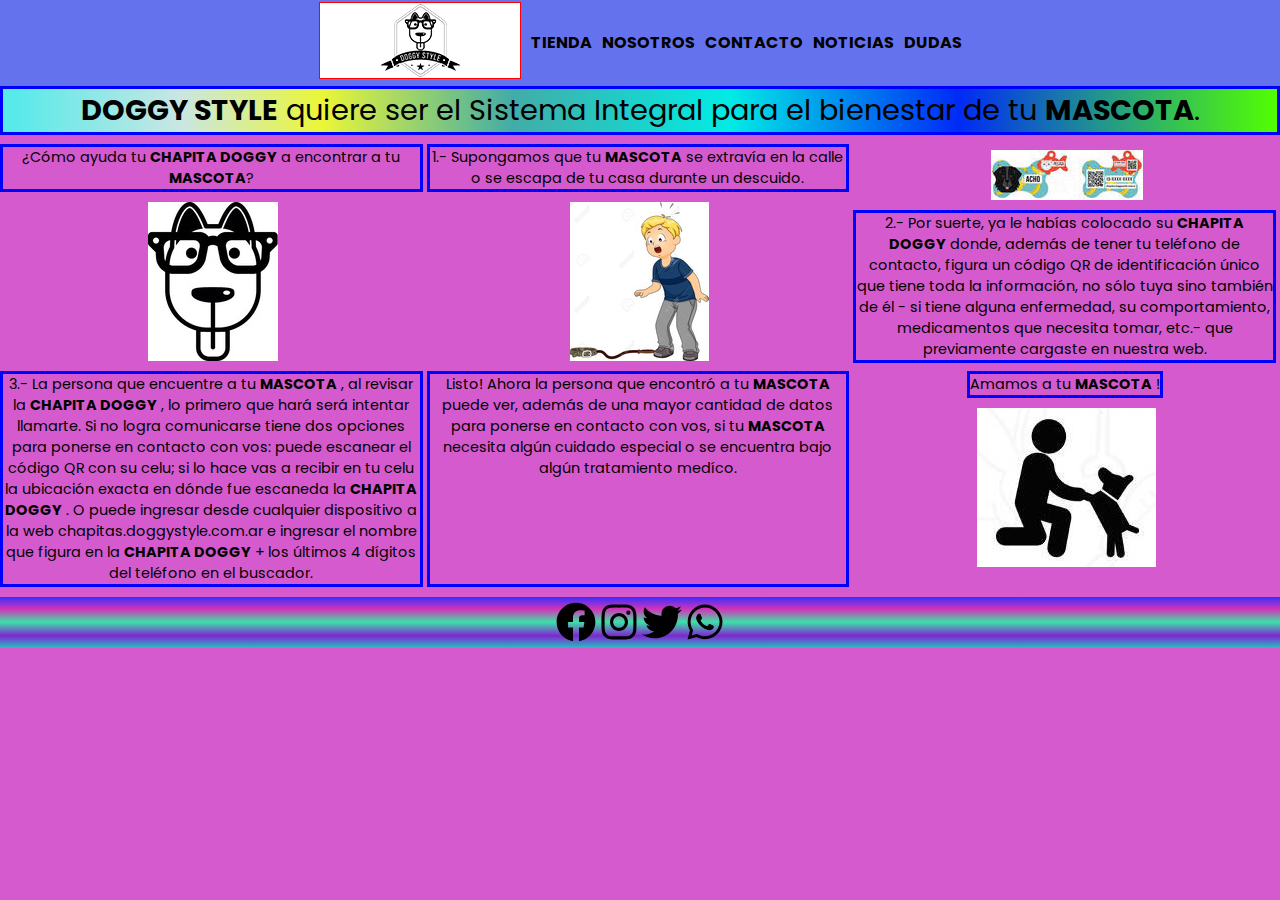
<file: index.html>
<!DOCTYPE html>
<html lang="en">
<head>
    <meta charset="UTF-8">
    <meta http-equiv="X-UA-Compatible" content="IE=edge">
    <meta name="viewport" content="width=device-width, initial-scale=1.0">
    <meta name="description" content="Identificación, localización y cuidado de Mascotas"/>  
    <meta name="keywords" content="DoggyStyle, mascotas, cuidado de mascotas, chapitas de identificación, localización de mascotas"/>
    <link rel="stylesheet" href="./estilos/styles.css">
    <link rel="icon"   href="./imagenes/favicon.ico" type="image/x-ico" />
    <title>DoggyStyle JML - Inicio</title>
</head>
<body>
    <div class="grilla">
        <header>
            <nav>
                <ul>
                    <li>
                        <a  href="index.html"><img class="logo logo--ppal" src="./imagenes/logods.jpg" alt="logo DoggyStyle" ></a>
                    </li>
                    <li>
                        <a  href="./apartados/tienda.html">TIENDA</a>
                    </li>
                    <li>
                        <a  href="./apartados/nosotros.html">NOSOTROS</a>
                    </li>
                    <li>
                        <a  href="./apartados/contacto.html">CONTACTO</a>
                    </li>
                    <li>
                        <a  href="./apartados/noticias.html">NOTICIAS</a>
                    </li>
                    <li>
                        <a  href="./apartados/faqs.html">DUDAS</a>
                    </li>
                </ul>
            </nav>
        </header>
    </div>
    <article>
        <h1><b>DOGGY STYLE</b> quiere ser el Sistema Integral para el bienestar de tu <b>MASCOTA</b>.</h1>
    </article>
    <main>
        <section class="explicacion">
            <article >
                <p>¿Cómo ayuda tu <b>CHAPITA DOGGY</b> a encontrar a tu <b>MASCOTA</b>?</p>
                <div class="box3">
                    <img class="box3" src="./imagenes/iconoapp.jpg" alt="">
                </div>
            </article>
            <article>
                <p>1.- Supongamos que tu <b>MASCOTA</b>  se extravía en la calle o se escapa de tu casa durante un descuido.</p>
                <div class="box4">
                    <img src="./imagenes/perroPerdido.jpg" alt="Perro Perdido">
                </div>
            </article>
            <article>
                <img class="box" src="./imagenes/chapitaFrenteReversoSm.jpg" alt="Chapitas Identificacion">
                <p>2.- Por suerte, ya le habías colocado su <b>CHAPITA DOGGY</b>  donde, además de tener tu teléfono de contacto, figura un código QR de identificación único que tiene toda la información, no sólo tuya sino también de él - si tiene alguna enfermedad, su comportamiento, medicamentos que necesita tomar, etc.- que previamente cargaste en nuestra web.</p>
            </article>
            <p>3.- La persona que encuentre a tu <b>MASCOTA</b> , al revisar la <b>CHAPITA DOGGY</b> , lo primero que hará será intentar llamarte. Si no logra comunicarse tiene dos opciones para ponerse en contacto con vos: puede escanear el código QR con su celu; si lo hace vas a recibir en tu celu la ubicación exacta en dónde fue escaneda la <b>CHAPITA DOGGY</b> . O puede ingresar desde cualquier dispositivo a la web chapitas.doggystyle.com.ar e ingresar el nombre que figura en la <b>CHAPITA DOGGY</b>  + los últimos 4 dígitos del teléfono en el buscador.</p>
            <p>Listo! Ahora la persona que encontró a tu <b>MASCOTA</b>  puede ver, además de una mayor cantidad de datos para ponerse en contacto con vos, si tu <b>MASCOTA</b>  necesita algún cuidado especial o se encuentra bajo algún tratamiento medíco.</p>
            <article>
                <p>Amamos a tu <b>MASCOTA</b> !</p>
                <img class="parrafo box1" src="./imagenes/hombrePerro.jpg" alt="Hombre y Perro">
            </article>
        </section>
    </main>
    <footer>
        <div>
            <a  href="https://facebook.com/doggystyleok"  target="_blank"> <img  src="./imagenes/facebook.svg"  alt=""></a>
            <a  href="https://instagram.com/doggystyleok" target="_blank"> <img  src="./imagenes/instagram.svg" alt=""></a>
            <a  href="https://twitter.com/doggystyleok"   target="_blank"> <img  src="./imagenes/twitter.svg"   alt=""></a>
            <a  href="https://web.whatsapp.com/send?phone=+5491166959980" target="_blank"> <img  src="./imagenes/whatsapp.svg" alt=""></a>
        </div>
    </footer>
</body>
</html>
</file>
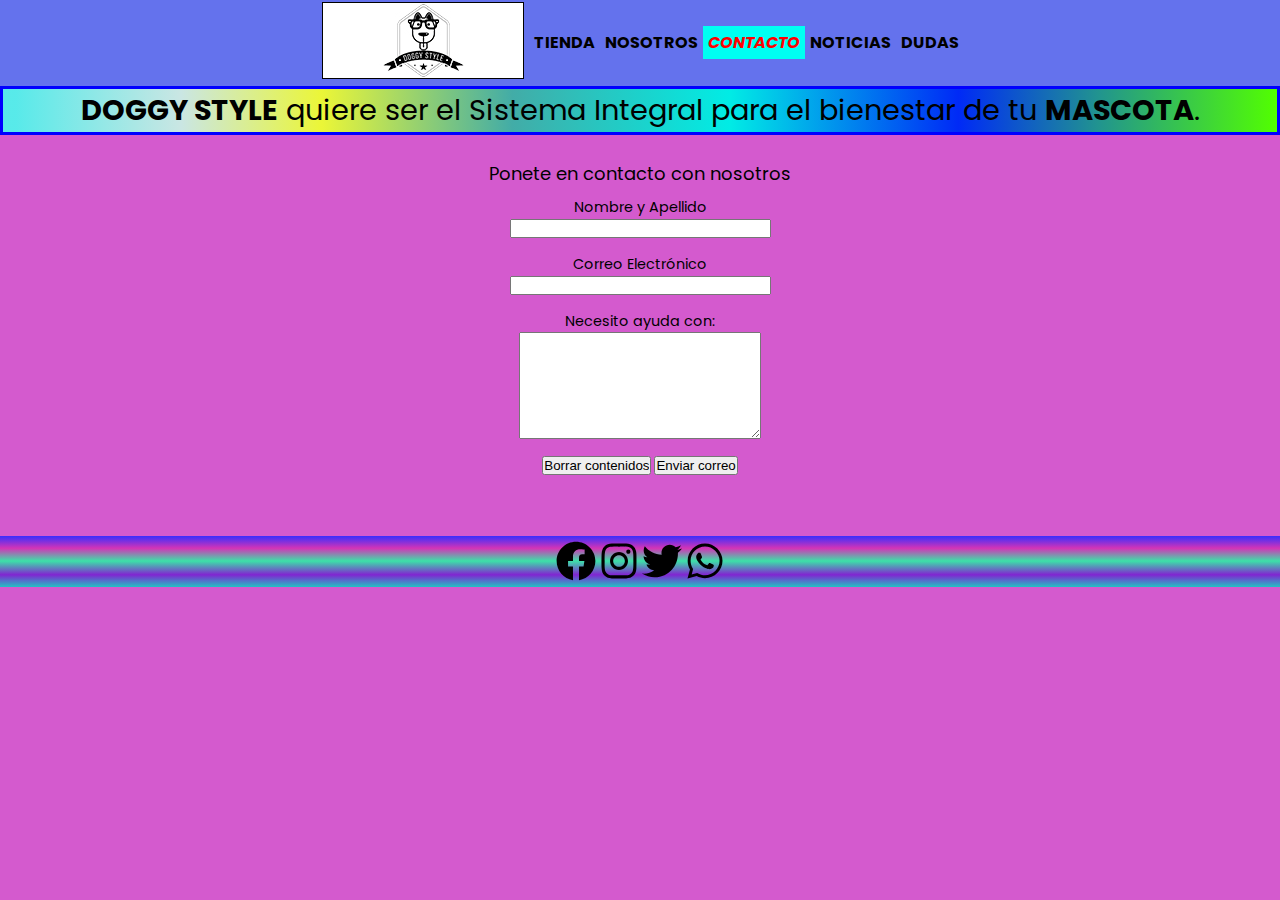
<file: apartados/contacto.html>
<!DOCTYPE html>
<html lang="en">
<head>
    <meta charset="UTF-8">
    <meta http-equiv="X-UA-Compatible" content="IE=edge">
    <meta name="viewport" content="width=device-width, initial-scale=1.0">
    <meta name="description" content="Identificación, localización y cuidado de Mascotas, localización de mascotas"/>  
    <meta name="keywords" content="DoggyStyle, mascotas, cuidado de mascotas, chapitas de identificación"/>
    <link rel="stylesheet" href="../estilos/styles.css">
    <link rel="icon"   href="../imagenes/favicon.ico" type="image/x-ico" />
    <title>DoggyStyle JML - Contacto</title>
</head>
<body>
    <div class="grillaContacto">
        <header>
            <nav>
                <ul>
                    <li>
                        <a  href="../index.html"><img class="logo" src="../imagenes/logods.jpg" alt="logo DoggyStyle" ></a>
                    </li>
                    <li>
                        <a  href="../apartados/tienda.html">TIENDA</a>
                    </li>
                    <li>
                        <a  href="../apartados/nosotros.html">NOSOTROS</a>
                    </li>
                    <li>
                        <a  href="../apartados/contacto.html" class="navPpal">CONTACTO</a>
                    </li>
                    <li>
                        <a  href="../apartados/noticias.html">NOTICIAS</a>
                    </li>
                    <li>
                        <a  href="../apartados/faqs.html">DUDAS</a>
                    </li>
                </ul>
            </nav>
        </header>
    </div>
    <article>
        <h1><b>DOGGY STYLE</b> quiere ser el Sistema Integral para el bienestar de tu <b>MASCOTA</b>.</h1>
    </article>
    <main>
        <section class="explicacionContacto">
            <div id="after_submit"></div>
            <form id="contact_form" action="https://formsubmit.co/jlasagni@gmail.com" method="POST" enctype="multipart/form-data">
                <div>
                    <div><legend class="iniform">Ponete en contacto con nosotros</legend></div>
                    
                    <div class="row">
                        <div>
                            <label class="required" for="name">Nombre y Apellido</label>
                        </div>
                        <input id="name" class="input" name="name" type="text" value="" size="30" style="outline: none;"/>
                        <span id="name_validation" class="error_message"></span>
                    </div>

                    <div class="row">
                        <div>
                            <label class="required" for="email">Correo Electrónico</label>
                        </div>
                            <input id="email" class="input" name="email" type="email" value="" size="30" style="outline: none;"/>
                        <span id="email_validation" class="error_message"></span>
                    </div>

                    <div class="row">
                        <div>
                            <label class="required" for="message">Necesito ayuda con:</label>
                        </div>
                        <textarea id="message" class="input" name="message" rows="7" cols="30" style="min-height: 100px ; min-width: 240px; max-width: 240px; outline: none;"></textarea>
                        <span id="message_validation" class="error_message"></span>
                    </div>

                    <div class="finform">
                        <input type="reset" value="Borrar contenidos">
                        <input id="submit_button" type="submit" value="Enviar correo" />
                    </div>
                </div>
            </form>
        </section>
    </main>
    <footer>
        <div>
            <a  href="https://facebook.com"  target="_blank"> <img  src="../imagenes/facebook.svg"  alt=""></a>
            <a  href="https://instagram.com" target="_blank"> <img  src="../imagenes/instagram.svg" alt=""></a>
            <a  href="https://twitter.com"   target="_blank"> <img  src="../imagenes/twitter.svg"   alt=""></a>
            <a  href="https://web.whatsapp.com/send?phone=+5491150021672" target="_blank"> <img  src="../imagenes/whatsapp.svg" alt=""></a>
        </div>
    </footer>
</body>
</html>
</file>
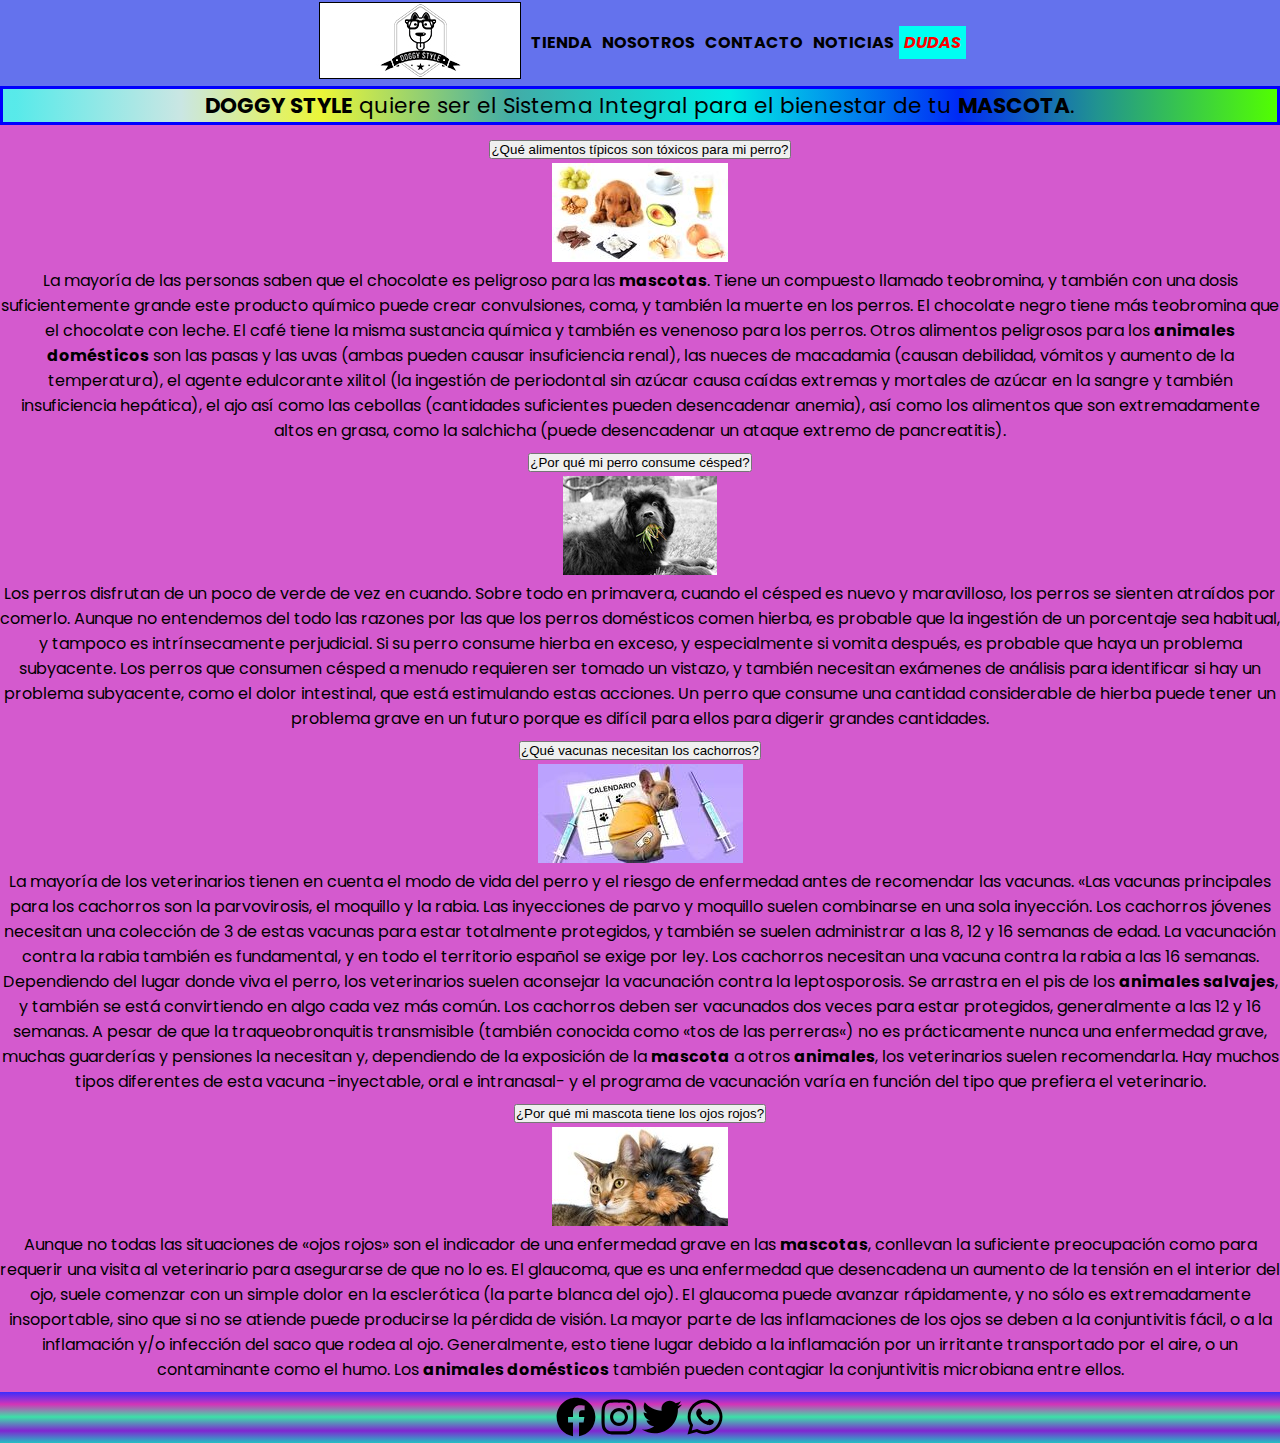
<file: apartados/faqs.html>
<!DOCTYPE html>
<html lang="en">
<head>
    <meta charset="UTF-8">
    <meta http-equiv="X-UA-Compatible" content="IE=edge">
    <meta name="viewport" content="width=device-width, initial-scale=1.0">
    <meta name="description" content="Identificación, localización y cuidado de Mascotas"/>  
    <meta name="keywords" content="DoggyStyle, mascotas, cuidado de mascotas, chapitas de identificación, localización de mascotas"/>
    <link href="https://cdn.jsdelivr.net/npm/bootstrap@5.0.2/dist/css/bootstrap.min.css" rel="stylesheet" integrity="sha384-EVSTQN3/azprG1Anm3QDgpJLIm9Nao0Yz1ztcQTwFspd3yD65VohhpuuCOmLASjC" crossorigin="anonymous">
    <link rel="stylesheet" href="../estilos/styles.css">
    <link rel="icon"   href="../imagenes/favicon.ico" type="image/x-ico" />
    <title>DoggyStyle JML - Dudas</title>
</head>
<body>
    <div class="grillaNoticias">
        <header>
            <nav>
                <ul>
                    <li>
                        <a  href="../index.html"><img class="logo" src="../imagenes/logods.jpg" alt="logo DoggyStyle" ></a></li>
                    <li>
                        <a  href="../apartados/tienda.html">TIENDA</a>
                    </li>
                    <li>
                        <a  href="../apartados/nosotros.html">NOSOTROS</a>
                    </li>
                    <li>
                        <a  href="../apartados/contacto.html">CONTACTO</a>
                    </li>
                    <li>
                        <a  href="../apartados/noticias.html">NOTICIAS</a>
                    </li>
                    <li>
                        <a  href="../apartados/faqs.html" class="navPpal">DUDAS</a>
                    </li>
                </ul>
            </nav>
        </header>
    </div>
    <!--El BootStrap me distorsiona el formato del h1, entonces acomodo de la misma manera que en noticias.html que uso también bt-->
    <article class="h1Noticias">
        <h1><b>DOGGY STYLE</b> quiere ser el Sistema Integral para el bienestar de tu <b>MASCOTA</b>.</h1>
    </article>
    <main>
        <section>
            <!------------------------------------------------------------->
            <div class="accordion" id="accordionPanelsStayOpenExample">
                <div class="accordion-item">
                    <h2 class="accordion-header" id="panelsStayOpen-headingOne">
                        <button class="accordion-button collapsed" type="button" data-bs-toggle="collapse" data-bs-target="#panelsStayOpen-collapseOne" aria-expanded="false" aria-controls="panelsStayOpen-collapseOne">
                        ¿Qué alimentos típicos son tóxicos para mi perro?
                        </button>
                    </h2>
                    <div id="panelsStayOpen-collapseOne" class="accordion-collapse collapse"    aria-labelledby="panelsStayOpen-headingOne">
                        <img src="../imagenes/alimentosToxicos.jpg"  alt="Alimentos tóxicos para mascotas">
                        <div class="accordion-body">
                        La mayoría de las personas saben que el chocolate es peligroso para las <b>mascotas</b>. Tiene un compuesto llamado teobromina, y también con una dosis suficientemente grande este producto químico puede crear convulsiones, coma, y también la muerte en los perros. El chocolate negro tiene más teobromina que el chocolate con leche. El café tiene la misma sustancia química y también es venenoso para los perros. Otros alimentos peligrosos para los <b>animales domésticos</b> son las pasas y las uvas (ambas pueden causar insuficiencia renal), las nueces de macadamia (causan debilidad, vómitos y aumento de la temperatura), el agente edulcorante xilitol (la ingestión de periodontal sin azúcar causa caídas extremas y mortales de azúcar en la sangre y también insuficiencia hepática), el ajo así como las cebollas (cantidades suficientes pueden desencadenar anemia), así como los alimentos que son extremadamente altos en grasa, como la salchicha (puede desencadenar un ataque extremo de pancreatitis).
                        </div>
                    </div>
                </div>
                <div class="accordion-item">
                    <h2 class="accordion-header" id="panelsStayOpen-headingTwo">
                        <button class="accordion-button collapsed" type="button" data-bs-toggle="collapse" data-bs-target="#panelsStayOpen-collapseTwo" aria-expanded="false" aria-controls="panelsStayOpen-collapseTwo">
                        ¿Por qué mi perro consume césped?
                        </button>
                    </h2>
                    <div id="panelsStayOpen-collapseTwo" class="accordion-collapse collapse"    aria-labelledby="panelsStayOpen-headingTwo">
                        <img src="../imagenes/perroCesped.jpg"  alt="Perro comiendo cesped">
                        <div class="accordion-body">
                        Los perros disfrutan de un poco de verde de vez en cuando. Sobre todo en primavera, cuando el césped es nuevo y maravilloso, los perros se sienten atraídos por comerlo. Aunque no entendemos del todo las razones por las que los perros domésticos comen hierba, es probable que la ingestión de un porcentaje sea habitual, y tampoco es intrínsecamente perjudicial.
                        Si su perro consume hierba en exceso, y especialmente si vomita después, es probable que haya un problema subyacente. Los perros que consumen césped a menudo requieren ser tomado un vistazo, y también necesitan exámenes de análisis para identificar si hay un problema subyacente, como el dolor intestinal, que está estimulando estas acciones. Un perro que consume una cantidad considerable de hierba puede tener un problema grave en un futuro porque es difícil para ellos para digerir grandes cantidades.
                        </div>
                    </div>
                </div>
                <div class="accordion-item">
                    <h2 class="accordion-header" id="panelsStayOpen-headingThree">
                        <button class="accordion-button collapsed" type="button" data-bs-toggle="collapse" data-bs-target="#panelsStayOpen-collapseThree" aria-expanded="false" aria-controls="panelsStayOpen-collapseThree">
                        ¿Qué vacunas necesitan los cachorros?
                        </button>
                    </h2>
                    <div id="panelsStayOpen-collapseThree" class="accordion-collapse collapse" aria-labelledby="panelsStayOpen-headingThree">
                        <img src="../imagenes/vacunaMascotas.jpg"  alt="Vacunas para mascotas">
                        <div class="accordion-body">
                        La mayoría de los veterinarios tienen en cuenta el modo de vida del perro y el riesgo de enfermedad antes de recomendar las vacunas. «Las vacunas principales para los cachorros son la parvovirosis, el moquillo y la rabia. Las inyecciones de parvo y moquillo suelen combinarse en una sola inyección.
                        Los cachorros jóvenes necesitan una colección de 3 de estas vacunas para estar totalmente protegidos, y también se suelen administrar a las 8, 12 y 16 semanas de edad.
                        La vacunación contra la rabia también es fundamental, y en todo el territorio español se exige por ley. Los cachorros necesitan una vacuna contra la rabia a las 16 semanas.
                        Dependiendo del lugar donde viva el perro, los veterinarios suelen aconsejar la vacunación contra la leptosporosis. Se arrastra en el pis de los <b>animales salvajes</b>, y también se está convirtiendo en algo cada vez más común. 
                        Los cachorros deben ser vacunados dos veces para estar protegidos, generalmente a las 12 y 16 semanas.
                        A pesar de que la traqueobronquitis transmisible (también conocida como «tos de las perreras«) no es prácticamente nunca una enfermedad grave, muchas guarderías y pensiones la necesitan y, dependiendo de la exposición de la <b>mascota</b> a otros <b>animales</b>, los veterinarios suelen recomendarla. Hay muchos tipos diferentes de esta vacuna -inyectable, oral e intranasal- y el programa de vacunación varía en función del tipo que prefiera el veterinario.
                        </div>
                    </div>
                </div>
                <div class="accordion-item">
                    <h2 class="accordion-header" id="panelsStayOpen-headingFour">
                        <button class="accordion-button collapsed" type="button" data-bs-toggle="collapse" data-bs-target="#panelsStayOpen-collapseFour" aria-expanded="false" aria-controls="panelsStayOpen-collapseFour">
                        ¿Por qué mi mascota tiene los ojos rojos?
                        </button>
                    </h2>
                    <div id="panelsStayOpen-collapseFour" class="accordion-collapse collapse" aria-labelledby="panelsStayOpen-headingFour">
                        <img src="../imagenes/ojosEnrojecidos.jpg"  alt="Ojos Enrojecidos">
                        <div class="accordion-body">
                        Aunque no todas las situaciones de «ojos rojos» son el indicador de una enfermedad grave en las <b>mascotas</b>, conllevan la suficiente preocupación como para requerir una visita al veterinario para asegurarse de que no lo es. El glaucoma, que es una enfermedad que desencadena un aumento de la tensión en el interior del ojo, suele comenzar con un simple dolor en la esclerótica (la parte blanca del ojo). El glaucoma puede avanzar rápidamente, y no sólo es extremadamente insoportable, sino que si no se atiende puede producirse la pérdida de visión.
                        La mayor parte de las inflamaciones de los ojos se deben a la conjuntivitis fácil, o a la inflamación y/o infección del saco que rodea al ojo. Generalmente, esto tiene lugar debido a la inflamación por un irritante transportado por el aire, o un contaminante como el humo. Los <b>animales domésticos</b> también pueden contagiar la conjuntivitis microbiana entre ellos.
                        </div>
                    </div>
                </div>
            </div>
        </section>
    </main>
    <footer>
        <div>
            <a  href="https://facebook.com"  target="_blank"> <img  src="../imagenes/facebook.svg"  alt=""></a>
            <a  href="https://instagram.com" target="_blank"> <img  src="../imagenes/instagram.svg" alt=""></a>
            <a  href="https://twitter.com"   target="_blank"> <img  src="../imagenes/twitter.svg"   alt=""></a>
            <a  href="https://web.whatsapp.com/send?phone=+5491150021672" target="_blank"> <img  src="../imagenes/whatsapp.svg" alt=""></a>
        </div>
    </footer>
<!--  scripts de BTS -->
<script src="https://cdn.jsdelivr.net/npm/bootstrap@5.0.2/dist/js/bootstrap.bundle.min.js" integrity="sha384-MrcW6ZMFYlzcLA8Nl+NtUVF0sA7MsXsP1UyJoMp4YLEuNSfAP+JcXn/tWtIaxVXM" crossorigin="anonymous"></script>     
</body>
</html>
</file>
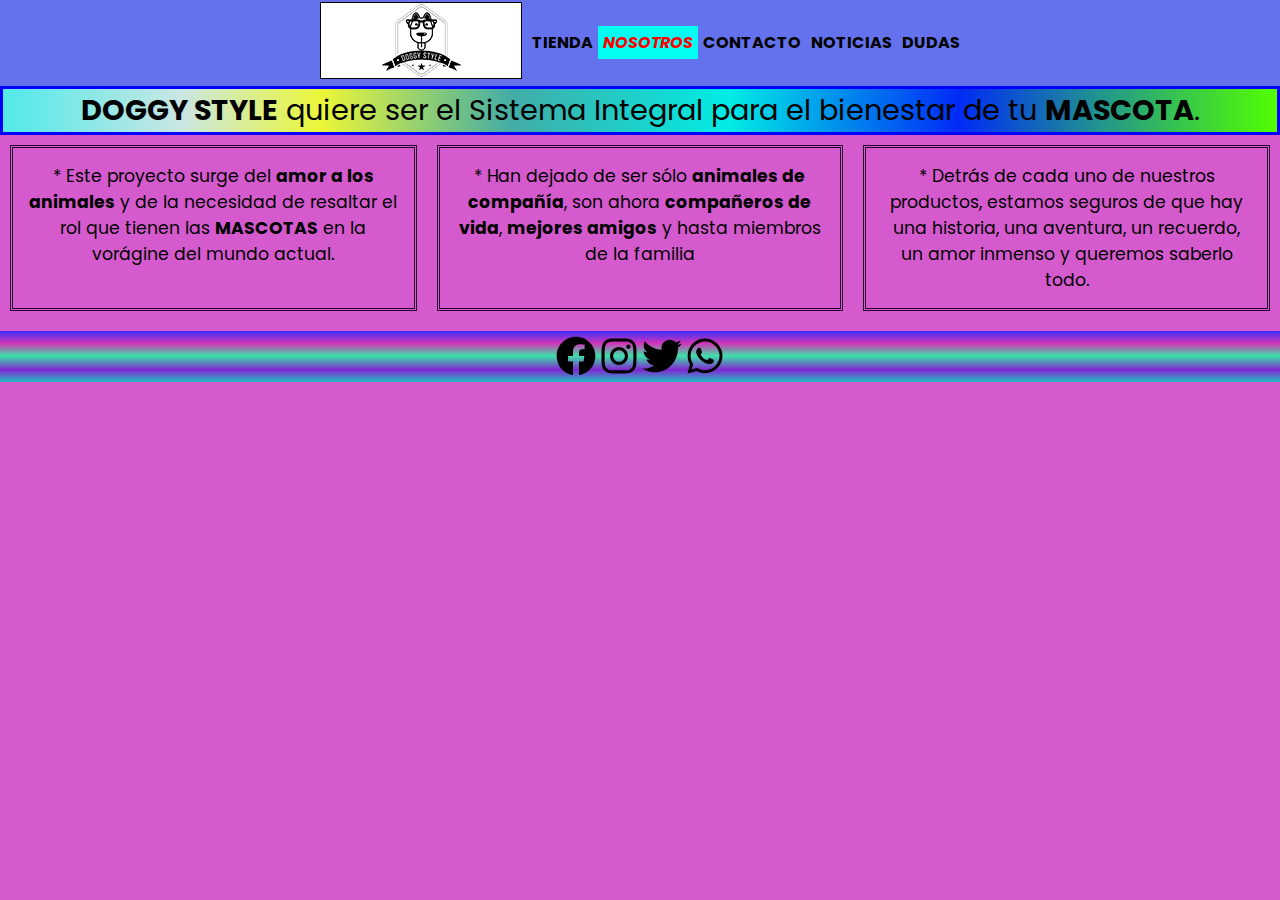
<file: apartados/nosotros.html>
<!DOCTYPE html>
<html lang="en">
<head>
    <meta charset="UTF-8">
    <meta http-equiv="X-UA-Compatible" content="IE=edge">
    <meta name="viewport" content="width=device-width, initial-scale=1.0">
    <meta name="description" content="Identificación, localización y cuidado de Mascotas"/>  
    <meta name="keywords" content="DoggyStyle, mascotas, cuidado de mascotas, chapitas de identificación, localización de mascotas"/>
    <link rel="stylesheet" href="../estilos/styles.css">
    <link rel="icon"   href="../imagenes/favicon.ico" type="image/x-ico" />
    <title>DoggyStyle JML - Nosotros</title>
</head>
<body>
    <div class="grillaNosotros">
        <header>
            <nav>
                <ul>
                    <li>
                        <a  href="../index.html"><img class="logo" src="../imagenes/logods.jpg" alt="logo DoggyStyle" ></a>
                    </li>
                    <li>
                        <a  href="../apartados/tienda.html">TIENDA</a>
                    </li>
                    <li>
                        <a  href="../apartados/nosotros.html" class="navPpal">NOSOTROS</a>
                    </li>
                    <li>
                        <a  href="../apartados/contacto.html">CONTACTO</a>
                    </li>
                    <li>
                        <a  href="../apartados/noticias.html">NOTICIAS</a>
                    </li>
                    <li>
                        <a  href="../apartados/faqs.html">DUDAS</a>
                    </li>
                </ul>
            </nav>
        </header>
    </div>
    <article>
        <h1><b>DOGGY STYLE</b> quiere ser el Sistema Integral para el bienestar de tu <b>MASCOTA</b>.</h1>
    </article>
    <main>
        <section class="explicacionNosotros">
            <p>* Este proyecto surge del <b>amor a los animales</b> y de la necesidad de resaltar el rol que tienen las <b>MASCOTAS</b> en la vorágine del mundo actual.</p>
            <p>* Han dejado de ser sólo <b>animales de compañía</b>, son ahora <b>compañeros de vida</b>, <b>mejores amigos</b> y hasta miembros de la familia</p>
            <p>* Detrás de cada uno de nuestros productos, estamos seguros de que hay una historia, una aventura, un recuerdo, un amor inmenso y queremos saberlo todo.</p>
        </section>
    </main>
    <footer>
        <div>
            <a  href="https://facebook.com"  target="_blank"> <img  src="../imagenes/facebook.svg"  alt=""></a>
            <a  href="https://instagram.com" target="_blank"> <img  src="../imagenes/instagram.svg" alt=""></a>
            <a  href="https://twitter.com"   target="_blank"> <img  src="../imagenes/twitter.svg"   alt=""></a>
            <a  href="https://web.whatsapp.com/send?phone=+5491150021672" target="_blank"> <img  src="../imagenes/whatsapp.svg" alt=""></a>
        </div>
    </footer>
</body>
</html>
</file>
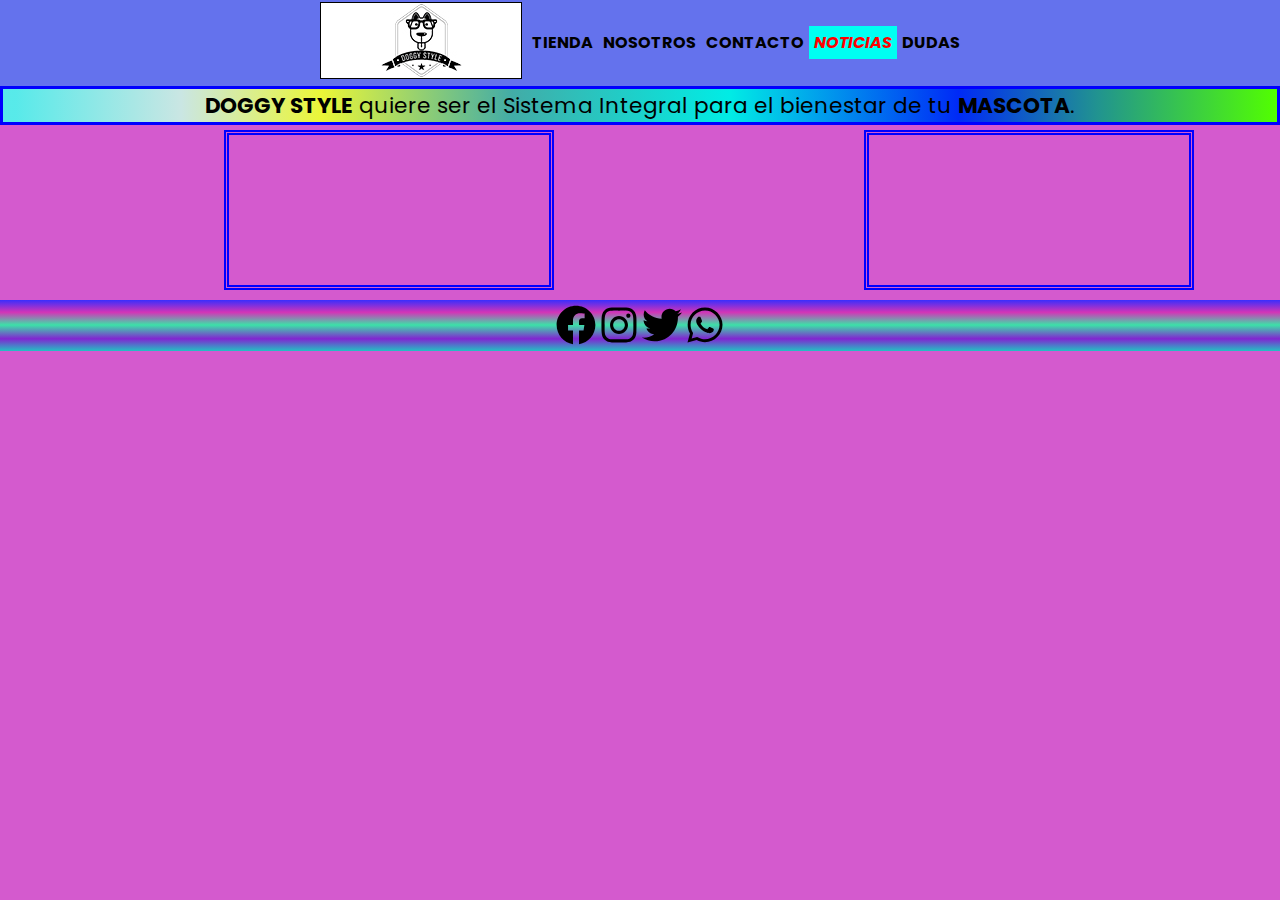
<file: apartados/noticias.html>
<!DOCTYPE html>
<html lang="en">
<head>
    <meta charset="UTF-8">
    <meta http-equiv="X-UA-Compatible" content="IE=edge">
    <meta name="viewport" content="width=device-width, initial-scale=1.0">
    <meta name="description" content="Identificación, localización y cuidado de Mascotas"/>  
    <meta name="keywords" content="DoggyStyle, mascotas, cuidado de mascotas, chapitas de identificación, localización de mascotas"/>
    <link href="https://cdn.jsdelivr.net/npm/bootstrap@5.0.2/dist/css/bootstrap.min.css" rel="stylesheet" integrity="sha384-EVSTQN3/azprG1Anm3QDgpJLIm9Nao0Yz1ztcQTwFspd3yD65VohhpuuCOmLASjC" crossorigin="anonymous">
    <link rel="stylesheet" href="../estilos/styles.css">
    <link rel="icon"   href="../imagenes/favicon.ico" type="image/x-ico" />
    <title>DoggyStyle JML - Noticias</title>
</head>
<body>
    <div class="grillaNoticias">
        <header>
            <nav>
                <ul>
                    <li>
                        <a  href="../index.html"><img class="logo" src="../imagenes/logods.jpg" alt="logo DoggyStyle" ></a>
                    </li>
                    <li>
                        <a  href="../apartados/tienda.html">TIENDA</a>
                    </li>
                    <li>
                        <a  href="../apartados/nosotros.html">NOSOTROS</a>
                    </li>
                    <li>
                        <a  href="../apartados/contacto.html">CONTACTO</a>
                    </li>
                    <li>
                        <a  href="../apartados/noticias.html" class="navPpal">NOTICIAS</a>
                    </li>
                    <li>
                        <a  href="../apartados/faqs.html">DUDAS</a>
                    </li>
                </ul>
            </nav>
        </header>  
    </div>
    <!--El BootStrap me distorsiona el formato del h1, entonces acomodo las fuentes. Lo mismo pasa con faqs.html donde  que uso también bt-->
    <article class="h1Noticias">
        <h1><b>DOGGY STYLE</b> quiere ser el Sistema Integral para el bienestar de tu <b>MASCOTA</b>.</h1>
    </article> 
    <main>  
        <section class="explicacionNoticias">
            <article >
                <div class="ratio ratio-16x9">  
                    <iframe  class="videito" src="https://www.youtube.com/embed/VCuHPRfP-XI" title="Consejos para el cuidado de tu MASCOTA" frameborder="0" allow="accelerometer; autoplay; clipboard-write; encrypted-media; gyroscope; picture-in-picture" allowfullscreen>
                    </iframe> 
                </div>
            </article>
            <article>
                <div class="ratio ratio-16x9">  
                    <iframe  class="videito" src="https://www.youtube.com/embed/Arq0ySEI_dQ" title="Más consejos para el cuidado de tu MASCOTA" frameborder="0" allow="accelerometer; autoplay; clipboard-write; encrypted-media; gyroscope; picture-in-picture" allowfullscreen>
                    </iframe>
                </div>
            </article>
        </section> 
    </main>
    <footer>
        <div>
            <a  href="https://facebook.com"  target="_blank"> <img  src="../imagenes/facebook.svg"  alt=""></a>
            <a  href="https://instagram.com" target="_blank"> <img  src="../imagenes/instagram.svg" alt=""></a>
            <a  href="https://twitter.com"   target="_blank"> <img  src="../imagenes/twitter.svg"   alt=""></a>
            <a  href="https://web.whatsapp.com/send?phone=+5491150021672" target="_blank"> <img  src="../imagenes/whatsapp.svg" alt=""></a>
        </div>
    </footer>
    <!--  scripts de BTS -->
    <script src="https://cdn.jsdelivr.net/npm/bootstrap@5.0.2/dist/js/bootstrap.bundle.min.js" integrity="sha384-MrcW6ZMFYlzcLA8Nl+NtUVF0sA7MsXsP1UyJoMp4YLEuNSfAP+JcXn/tWtIaxVXM" crossorigin="anonymous"></script>     
</body>
</html>
</file>
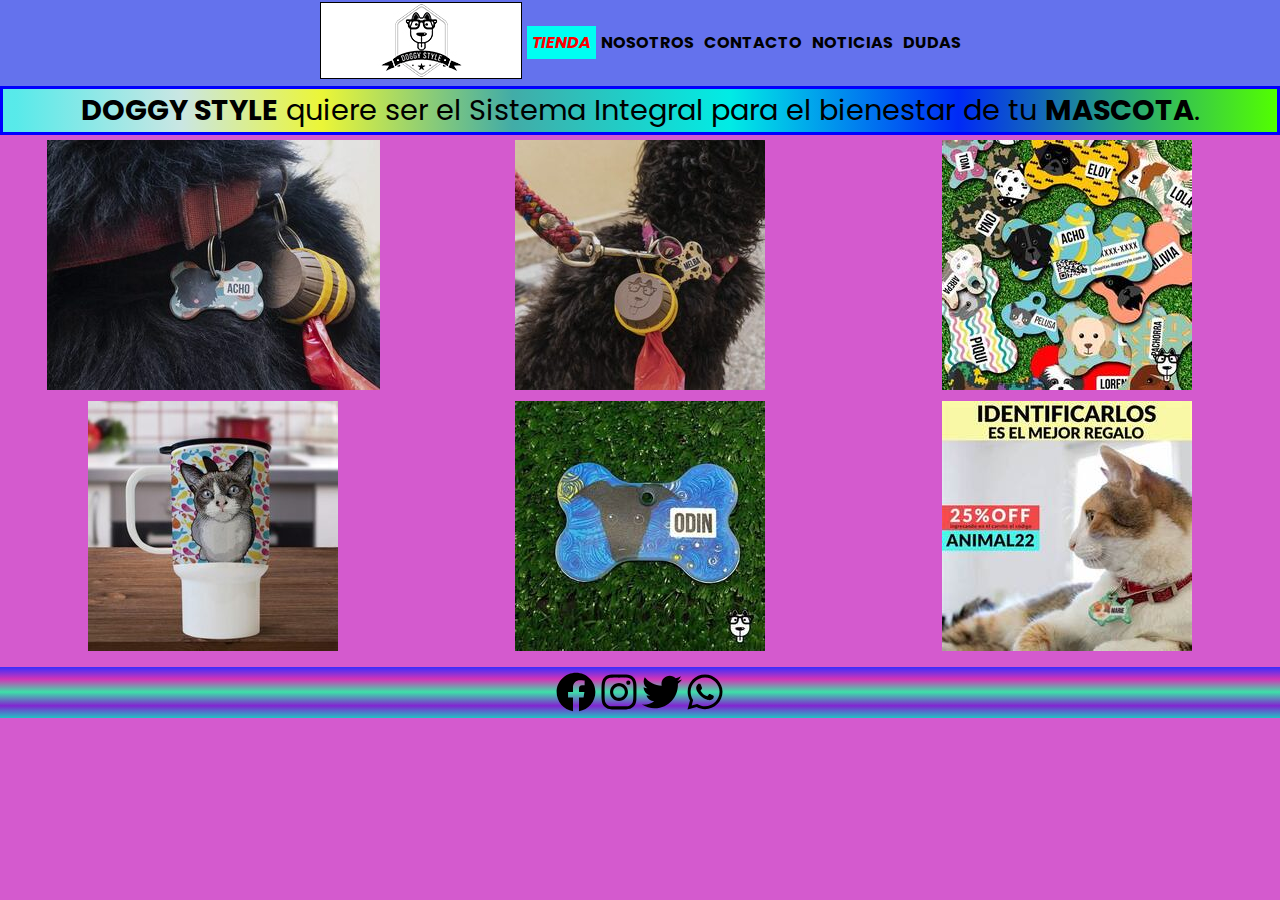
<file: apartados/tienda.html>
<!DOCTYPE html>
<html lang="en">
<head>
    <meta charset="UTF-8">
    <meta http-equiv="X-UA-Compatible" content="IE=edge">
    <meta name="viewport" content="width=device-width, initial-scale=1.0">
    <meta name="description" content="Identificación, localización y cuidado de Mascotas"/>  
    <meta name="keywords" content="DoggyStyle, mascotas, cuidado de mascotas, chapitas de identificación, localización de mascotas"/>
    <link rel="stylesheet" href="../estilos/styles.css">
    <link rel="icon"   href="../imagenes/favicon.ico" type="image/x-ico" />
    <title>DoggyStyle JML - Tienda</title>
</head>
<body>
    <div class="grillaTienda">
        <header>
            <nav>
                <ul>
                    <li>
                        <a  href="../index.html"><img class="logo" src="../imagenes/logods.jpg" alt="logo DoggyStyle" ></a>
                    </li>
                    <li>
                        <a  href="../apartados/tienda.html" class="navPpal" >TIENDA</a>
                    </li>
                    <li>
                        <a  href="../apartados/nosotros.html">NOSOTROS</a>
                    </li>
                    <li>
                        <a  href="../apartados/contacto.html">CONTACTO</a>
                    </li>
                    <li>
                        <a  href="../apartados/noticias.html">NOTICIAS</a>
                    </li>
                    <li>
                        <a  href="../apartados/faqs.html">DUDAS</a>
                    </li>
                </ul>
            </nav>
        </header>
    </div>
    <article>
        <h1><b>DOGGY STYLE</b> quiere ser el Sistema Integral para el bienestar de tu <b>MASCOTA</b>.</h1>
    </article>
    <main>
        <section class="explicacionTienda">
            
            <figure class="contenedor">
                <img class="boxt" src="../imagenes/chapita.jpg"        alt="chapita de identificación individual">
                <figcaption>Oferta Increíble!  Sólo $1000</figcaption>
            </figure>

            <figure class="contenedor">
                <img class="boxt" src="../imagenes/melba-500x500.jpg"  alt="porta bolsas personalizado">
                <figcaption>Oferta Increíble a sólo $2000 </figcaption>
            </figure>

            <figure class="contenedor">
                <img class="boxt" src="../imagenes/chapitas.jpg"       alt="chapitas de identificación canina y felina">
                <figcaption>Oferta Increíble a sólo $3000 </figcaption>
            </figure>

            <figure class="contenedor">
                <img class="boxt" src="../imagenes/vasosolofinal-500x500.jpg" alt="vaso térmico personalizado">
                <figcaption>Oferta Increíble a sólo $4000 </figcaption>
            </figure>

            <figure class="contenedor">    
                <img class="boxt" src="../imagenes/chapitacesped.jpg"  alt="chapita de identificación canina">
                <figcaption>Oferta Increíble a sólo $5000 </figcaption>
            </figure>
            
            <figure class="contenedor">
                <img class="boxt" src="..//imagenes/identificarlos.jpg" alt="chapita de identificación felina">
                <figcaption>Oferta Increíble a sólo $6000 </figcaption>
            </figure>
        </section>
    </main>
    <footer>
        <div>
            <a  href="https://facebook.com"  target="_blank"> <img  src="../imagenes/facebook.svg"  alt=""></a>
            <a  href="https://instagram.com" target="_blank"> <img  src="../imagenes/instagram.svg" alt=""></a>
            <a  href="https://twitter.com"   target="_blank"> <img  src="../imagenes/twitter.svg"   alt=""></a>
            <a  href="https://web.whatsapp.com/send?phone=+5491150021672" target="_blank"> <img  src="../imagenes/whatsapp.svg" alt=""></a>
        </div>
    </footer>
</body>
</html>
</file>
<file: estilos/styles.css>
@charset "UTF-8";
/*SCSS*/ /*Defino las fuentes que utilizo en los html´s*/
@import url("https://fonts.googleapis.com/css2?family=Nunito:wght@500&family=Poppins:wght@500&family=Roboto:wght@500&display=swap");
html {
  font-size: 90%;
  font-family: "Roboto", sans-serif;
}

body {
  text-align: center;
  font-family: "Poppins", sans-serif;
  font-weight: bolder;
}

header {
  font-size: medium;
  justify-content: center;
}

footer {
  margin-bottom: 0;
}

section p {
  gap: 5px;
  border: 3px solid blue;
  margin-top: 4px;
  margin-right: 4px;
  height: auto;
  font-family: "Poppins", sans-serif;
  justify-content: center;
  font-weight: normal;
}

section.explicacionNosotros p {
  gap: 0px;
  border: 3px double rgb(34, 2, 41);
  margin: 10PX;
  padding: 15px;
  height: auto;
  font-family: "Poppins", sans-serif;
  justify-content: center;
  font-size: larger;
  font-weight: normal;
}

/*Defino las características generales*/
* {
  margin: 0;
  padding: 0;
}

body {
  background-color: rgb(212, 90, 206);
}

article h1 {
  border: 3px solid blue;
  background: rgb(86, 236, 234);
  background: linear-gradient(90deg, rgba(86, 236, 234, 0.9836309524) 1%, rgb(202, 230, 227) 14%, rgb(235, 246, 55) 25%, rgb(66, 172, 167) 40%, rgb(1, 236, 229) 57%, rgb(0, 42, 246) 75%, rgb(33, 148, 143) 86%, rgb(82, 255, 0) 100%);
  font-family: "Poppins", sans-serif;
  font-weight: normal;
}

/*Ajustes por destorsión BootStrap*/
.h1Noticias h1 {
  font-size: 1.5em;
  -webkit-margin-before: 0.83em;
          margin-block-start: 0.83em;
  -webkit-margin-after: 0.83em;
          margin-block-end: 0.83em;
  display: block;
  -webkit-margin-start: 0px;
          margin-inline-start: 0px;
  -webkit-margin-end: 0px;
          margin-inline-end: 0px;
  text-align: center;
  font-family: "Poppins", sans-serif;
  font-weight: normal;
  margin-top: 0px;
  margin-bottom: 5px;
}

.videito {
  display: block;
  width: 50%;
  height: 50%;
  margin-left: 35%;
  margin-right: 35%;
  border: double blue 5px;
}

/*Defino las mediasquery que voy a utilizar luego*/ /*Defino las características generales de la cabecera de los html´s*/
header {
  background-color: rgb(100, 114, 237);
}
header nav {
  width: 100%;
  margin: 0 auto;
}
header nav ul {
  list-style-type: none;
  display: flex;
  flex-direction: row;
  align-items: center;
  justify-content: center;
  padding-left: 0em;
}
@media only screen and (max-width: 576px) {
  header nav ul {
    flex-direction: column;
  }
}
@media only screen and (min-width: 768px) {
  header nav ul {
    flex-direction: column;
  }
}
@media only screen and (min-width: 768px) {
  header nav ul {
    flex-direction: row;
  }
}
@media only screen and (min-width: 992px) {
  header nav ul {
    flex-direction: row;
  }
}
@media only screen and (min-width: 1200px) {
  header nav ul {
    flex-direction: row;
  }
}
header nav ul li {
  display: inline-block;
}
header nav ul li a {
  text-decoration: none;
  color: black;
  padding: 5px;
}

.logo, .logo--ppal {
  margin-top: 1.5px;
  border: 1.5px;
  border-style: double;
  border-color: black;
}
.logo--ppal {
  border-color: red;
}

a.navPpal {
  color: red;
  background-color: rgb(0, 255, 242);
  font-style: oblique;
  font-weight: bold;
}

/*Declaración de áreas para la grilla de index.html*/
header {
  grid-area: cabecera;
}

h1 {
  grid-area: deseo;
}

.explicacion {
  grid-area: explicacion;
}

footer {
  grid-area: pie;
}

/*Defino la grilla de index.html*/
.grilla {
  display: grid;
}
@media only screen and (max-width: 576px) {
  .grilla {
    grid-template-areas: "cabecera" "deseo" "explicacion" "pie";
  }
}
@media only screen and (min-width: 576px) {
  .grilla {
    grid-template-areas: "cabecera    cabecera" "deseo       deseo" "explicacion explicacion" "pie         pie";
  }
}
@media only screen and (min-width: 768px) {
  .grilla {
    grid-template-areas: "cabecera       cabecera    cabecera" "deseo          deseo       deseo" "explicacion    explicacion explicacion" "pie            pie         pie";
  }
}
@media only screen and (min-width: 992px) {
  .grilla {
    grid-template-areas: "cabecera       cabecera    cabecera" "deseo          deseo       deseo" "explicacion    explicacion explicacion" "pie            pie         pie";
  }
}
@media only screen and (min-width: 1200px) {
  .grilla {
    grid-template-areas: "cabecera       cabecera    cabecera" "deseo          deseo       deseo" "explicacion    explicacion explicacion" "pie            pie         pie";
  }
}

.explicacion {
  display: grid;
  justify-items: center;
  grid-template-rows: 1fr;
  margin-top: 5px;
  margin-bottom: 5px;
}
@media only screen and (max-width: 576px) {
  .explicacion {
    grid-template-columns: 1fr;
  }
}
@media only screen and (min-width: 576px) {
  .explicacion {
    grid-template-columns: 1fr 1fr;
  }
}
@media only screen and (min-width: 768px) {
  .explicacion {
    grid-template-columns: 1fr 1fr 1fr;
  }
}
@media only screen and (min-width: 992px) {
  .explicacion {
    grid-template-columns: 1fr 1fr 1fr;
  }
}
@media only screen and (min-width: 1200px) {
  .explicacion {
    grid-template-columns: 1fr 1fr 1fr;
  }
}
.explicacion img {
  margin-top: 10px;
}

/*Defino la grilla de tienda.html*/
.explicacionTienda {
  grid-area: explicacionTienda;
}

.grillaTienda {
  display: grid;
  grid-template-rows: 1fr;
}
@media only screen and (max-width: 576px) {
  .grillaTienda {
    grid-template-areas: "cabecera" "deseo" "explicacionTienda" "pie";
  }
}
@media only screen and (min-width: 576px) {
  .grillaTienda {
    grid-template-areas: "cabecera           cabecera" "deseo              deseo" "explicacionTienda  explicacionTienda" "pie                pie";
  }
}
@media only screen and (min-width: 768px) {
  .grillaTienda {
    grid-template-areas: "cabecera           cabecera            cabecera" "deseo              deseo               deseo" "explicacionTienda  explicacionTienda   explicacionTienda" "pie                pie                 pie";
  }
}
@media only screen and (min-width: 992px) {
  .grillaTienda {
    grid-template-areas: "cabecera           cabecera            cabecera" "deseo              deseo               deseo" "explicacionTienda  explicacionTienda   explicacionTienda" "pie                pie                 pie";
  }
}
@media only screen and (min-width: 1200px) {
  .grillaTienda {
    grid-template-areas: "cabecera           cabecera            cabecera" "deseo              deseo               deseo" "explicacionTienda  explicacionTienda   explicacionTienda" "pie                pie                 pie";
  }
}

.explicacionTienda {
  display: grid;
  grid-template-rows: 1fr;
  justify-items: center;
}
@media only screen and (max-width: 576px) {
  .explicacionTienda {
    grid-template-columns: 1fr;
  }
}
@media only screen and (min-width: 576px) {
  .explicacionTienda {
    grid-template-columns: 1fr 1fr;
  }
}
@media only screen and (min-width: 768px) {
  .explicacionTienda {
    grid-template-columns: 1fr 1fr 1fr;
  }
}
@media only screen and (min-width: 992px) {
  .explicacionTienda {
    grid-template-columns: 1fr 1fr 1fr;
  }
}
@media only screen and (min-width: 1200px) {
  .explicacionTienda {
    grid-template-columns: 1fr 1fr 1fr;
  }
}
.explicacionTienda img.boxt {
  margin-top: 5px;
}

/*Defino la grilla de noticias.html*/
.h1Noticias {
  grid-area: deseo;
}

.explicacionNoticias {
  grid-area: explicacionNoticias;
}

.grillaNoticias {
  display: grid;
}
@media only screen and (max-width: 576px) {
  .grillaNoticias {
    grid-template-areas: "cabecera" "deseo" "explicacionNoticias" "pie";
  }
}
@media only screen and (min-width: 576px) {
  .grillaNoticias {
    grid-template-areas: "cabecera" "deseo" "explicacionNoticias" "pie";
  }
}
@media only screen and (min-width: 768px) {
  .grillaNoticias {
    grid-template-areas: "cabecera               cabecera" "deseo                  deseo" "explicacionNoticias    explicacionNoticias" "pie                    pie";
  }
}
@media only screen and (min-width: 992px) {
  .grillaNoticias {
    grid-template-areas: "cabecera               cabecera" "deseo                  deseo" "explicacionNoticias    explicacionNoticias" "pie                    pie";
  }
}
@media only screen and (min-width: 1200px) {
  .grillaNoticias {
    grid-template-areas: "cabecera               cabecera" "deseo                  deseo" "explicacionNoticias    explicacionNoticias" "pie                    pie";
  }
}

.explicacionNoticias {
  display: grid;
  grid-template-rows: 1fr;
  margin-top: 5px;
  margin-bottom: 5px;
}
@media only screen and (max-width: 576px) {
  .explicacionNoticias {
    grid-template-columns: 1fr;
  }
}
@media only screen and (min-width: 576px) {
  .explicacionNoticias {
    grid-template-columns: 1fr;
  }
}
@media only screen and (min-width: 768px) {
  .explicacionNoticias {
    grid-template-columns: 1fr 1fr;
  }
}
@media only screen and (min-width: 992px) {
  .explicacionNoticias {
    grid-template-columns: 1fr 1fr;
  }
}
@media only screen and (min-width: 1200px) {
  .explicacionNoticias {
    grid-template-columns: 1fr 1fr;
  }
}

/*Defino la grilla de nosotros.html*/
.explicacionNosotros {
  grid-area: explicacionNosotros;
}

.grillaNosotros {
  display: grid;
  grid-template-rows: 1fr;
}
@media only screen and (max-width: 576px) {
  .grillaNosotros {
    grid-template-areas: "cabecera" "deseo" "explicacionNosotros" "pie";
  }
}
@media only screen and (min-width: 576px) {
  .grillaNosotros {
    grid-template-areas: "cabecera               cabecera" "deseo                  deseo" "explicacionNosotros    explicacionNosotros" "pie                    pie";
  }
}
@media only screen and (min-width: 768px) {
  .grillaNosotros {
    grid-template-areas: "cabecera               cabecera            cabecera" "deseo                  deseo               deseo" "explicacionNosotros    explicacionNosotros explicacionNosotros" "pie                    pie                 pie";
  }
}
@media only screen and (min-width: 992px) {
  .grillaNosotros {
    grid-template-areas: "cabecera               cabecera            cabecera" "deseo                  deseo               deseo" "explicacionNosotros    explicacionNosotros explicacionNosotros" "pie                    pie                 pie";
  }
}
@media only screen and (min-width: 1200px) {
  .grillaNosotros {
    grid-template-areas: "cabecera               cabecera            cabecera" "deseo                  deseo               deseo" "explicacionNosotros    explicacionNosotros explicacionNosotros" "pie                    pie                 pie";
  }
}

.explicacionNosotros {
  display: grid;
  grid-template-rows: 1fr;
  justify-items: center;
}
@media only screen and (max-width: 576px) {
  .explicacionNosotros {
    grid-template-columns: 1fr;
  }
}
@media only screen and (min-width: 576px) {
  .explicacionNosotros {
    grid-template-columns: 1fr 1fr;
  }
}
@media only screen and (min-width: 768px) {
  .explicacionNosotros {
    grid-template-columns: 1fr 1fr 1fr;
  }
}
@media only screen and (min-width: 992px) {
  .explicacionNosotros {
    grid-template-columns: 1fr 1fr 1fr;
  }
}
@media only screen and (min-width: 1200px) {
  .explicacionNosotros {
    grid-template-columns: 1fr 1fr 1fr;
  }
}

/*Defino la grilla de faqs.html*/
.accordion-body {
  font-weight: normal;
  font-size: medium;
}

/*Defino la grilla de contacto.html*/
.explicacionContacto {
  grid-area: explicacionContacto;
}

.grillaContacto {
  display: grid;
  grid-template-rows: 1fr;
  grid-template-areas: "cabecera" "deseo" "explicacionContacto" "pie";
}

.explicacionContacto {
  width: 100%;
  display: grid;
  grid-template-rows: 1fr;
  justify-items: center;
  grid-template-columns: 1fr;
}

/*Formulario de Contacto*/
.iniform {
  margin-top: 25px;
  font-weight: normal;
  font-size: large;
}

.finform {
  margin-bottom: 50px;
}

div.row {
  padding: 5px;
  margin: 5px;
  font-weight: normal;
}

/*Características generales del footer*/
footer {
  margin-top: 10px;
  border: rgb(42, 63, 110);
  display: flex;
  flex-direction: row;
  justify-content: center;
  background: none;
  background: linear-gradient(0deg, rgb(34, 193, 195) 0%, rgb(129, 37, 209) 24%, rgb(60, 225, 168) 51%, rgb(211, 52, 183) 76%, rgb(58, 45, 253) 100%);
  margin-bottom: 0;
}
footer div a img {
  border: 5px solid blue;
  margin-top: 5px;
  border: none;
}
@media only screen and (max-width: 576px) {
  footer div a img {
    width: 30px;
    height: 30px;
  }
}
@media only screen and (min-width: 576px) {
  footer div a img {
    width: 40px;
    height: 40px;
  }
}
@media only screen and (min-width: 768px) {
  footer div a img {
    width: 40px;
    height: 40px;
  }
}
@media only screen and (min-width: 992px) {
  footer div a img {
    width: 40px;
    height: 40px;
  }
}
@media only screen and (min-width: 1200px) {
  footer div a img {
    width: 40px;
    height: 40px;
  }
}

/*Defino las animaciones que uso en los html´s*/
/*para index.html*/
.box:hover {
  transform: scale(1.5);
  transition: all 2s ease;
  transform: scale(-1.5) rotate(180deg);
}

.box1:hover {
  transform: scale(1.5) rotate(360deg);
  transition: all 2s ease;
}

.box1:hover {
  transform: scale(1.5) rotate(-360deg);
  transition: all 2s ease;
}

.box2:hover {
  -webkit-animation: cambio-color 4s;
          animation: cambio-color 4s;
}

@-webkit-keyframes cambio-color {
  25% {
    background: rgb(63, 94, 251);
    background: radial-gradient(circle, rgb(63, 94, 251) 0%, rgb(252, 70, 107) 100%);
  }
  75% {
    background-color: blueviolet;
  }
}

@keyframes cambio-color {
  25% {
    background: rgb(63, 94, 251);
    background: radial-gradient(circle, rgb(63, 94, 251) 0%, rgb(252, 70, 107) 100%);
  }
  75% {
    background-color: blueviolet;
  }
}
.box3:hover {
  transform: scale(1.5) rotate(360deg);
  transition: all 2s ease;
}

.box3:hover {
  transform: scale(1.5) rotate(360deg);
  transition: all 2s ease;
}

.box4:hover {
  -webkit-animation: temblor 0.9s 2;
          animation: temblor 0.9s 2;
}

@-webkit-keyframes temblor {
  0% {
    transform: translate(0px, 0px);
  }
  10% {
    transform: translate(20px, 0px);
  }
  30% {
    transform: translate(0px, 0px);
  }
  40% {
    transform: translate(20px, 0px);
  }
  50% {
    transform: translate(0px, 0px);
  }
  60% {
    transform: translate(20px, 0px);
  }
  70% {
    transform: translate(0px, 0px);
  }
  80% {
    transform: translate(20px, 0px);
  }
  90% {
    transform: translate(0px, 0px);
  }
  100% {
    transform: translate(20px, 0px);
  }
}

@keyframes temblor {
  0% {
    transform: translate(0px, 0px);
  }
  10% {
    transform: translate(20px, 0px);
  }
  30% {
    transform: translate(0px, 0px);
  }
  40% {
    transform: translate(20px, 0px);
  }
  50% {
    transform: translate(0px, 0px);
  }
  60% {
    transform: translate(20px, 0px);
  }
  70% {
    transform: translate(0px, 0px);
  }
  80% {
    transform: translate(20px, 0px);
  }
  90% {
    transform: translate(0px, 0px);
  }
  100% {
    transform: translate(20px, 0px);
  }
}
/*para tienda.html*/
.boxt:hover {
  transform: scale(1.1);
  transition: all 2s ease;
  filter: blur(2px);
}

figure {
  display: inline-block;
  position: relative;
  overflow: hidden;
}

figcaption {
  color: white;
  transition: all 10s ease;
  position: absolute;
  left: 0;
  bottom: -150;
  width: 90%;
  padding: 5%;
  vertical-align: middle;
}

figure:hover figcaption {
  bottom: 0px;
}

/*Fin del SCSS--------------------------------*//*# sourceMappingURL=styles.css.map */
</file>
